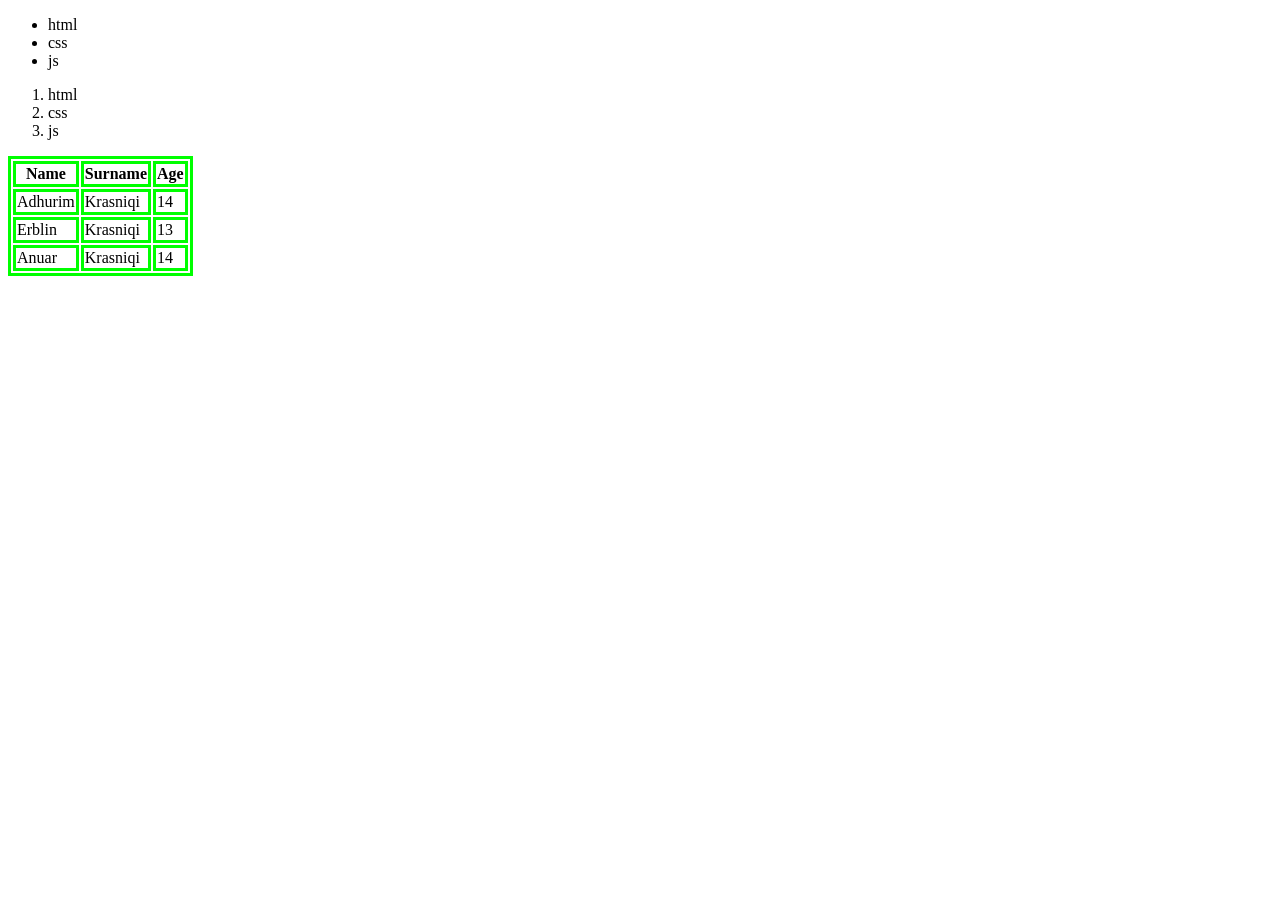
<file: Moduli 5/index.html>
<!DOCTYPE html>
<html lang="en">
<head>
    <meta charset="UTF-8">
    <meta name="viewport" content="width=device-width, initial-scale=1.0">
    <title>Document</title>
    <link rel="stylesheet" href="css/style.css">
</head>
<body>
    <ul>
        <li>html</li>
        <li>css</li>
        <li>js</li>
    </ul>

    <ol>
        <li>html</li>
        <li>css</li>
        <li>js</li>
    </ol>

    <table>
        <tr> 
            <th>Name</th>
            <th>Surname</th>
            <th>Age</th>
         </tr>
        <tr> 
            <td>Adhurim</td>
            <td>Krasniqi</td>
            <td>14</td>
        </tr>
        <tr> 
            <td>Erblin</td>
            <td>Krasniqi</td>
            <td>13</td>
        </tr>
        <tr> 
            <td>Anuar</td>
            <td>Krasniqi</td>
            <td>14</td>
        </tr>
    </table>
</body>
</html>
</file>
<file: Moduli 5/css/style.css>
table,th, td {
    border: 3px solid lime;
}
</file>
